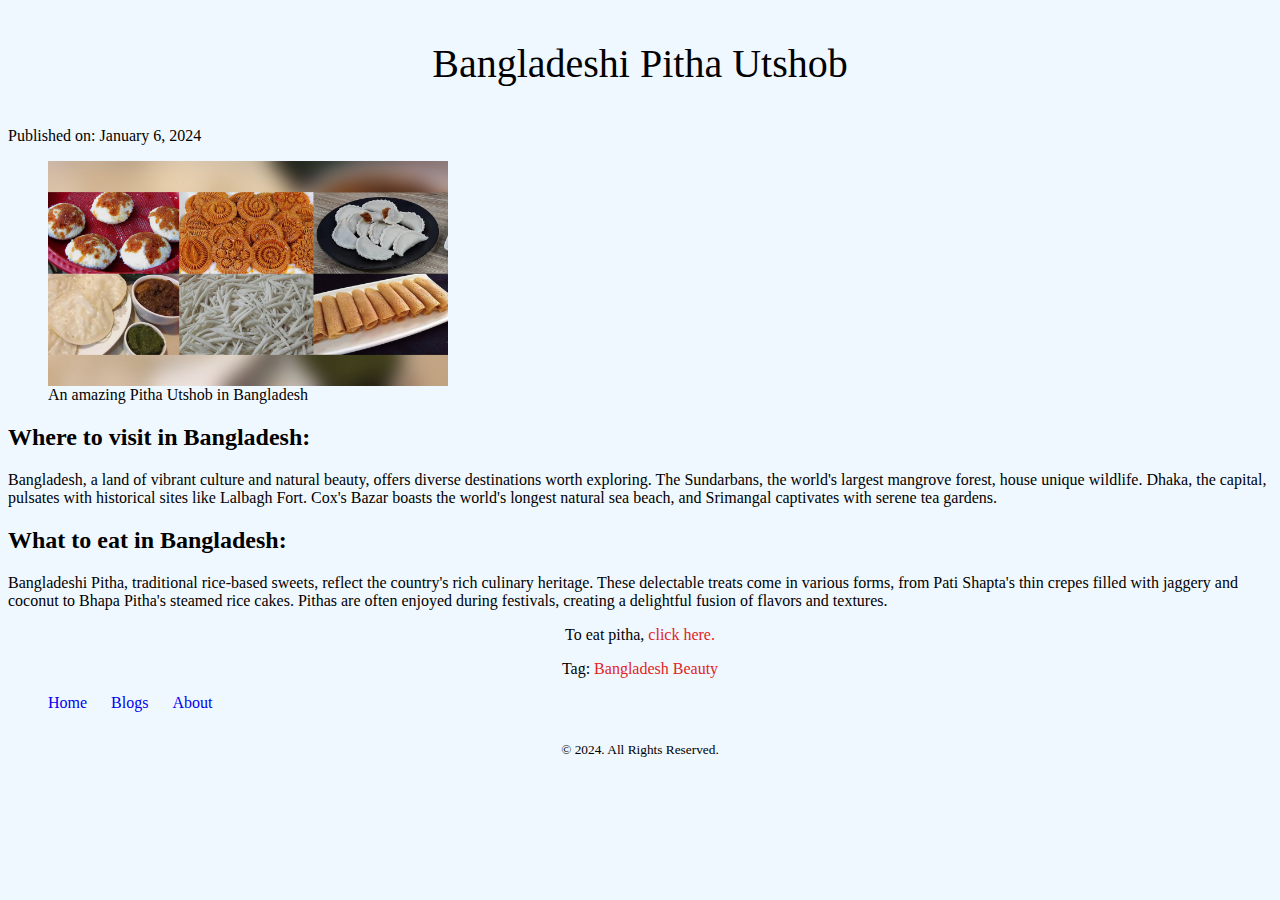
<file: index.html>
<!DOCTYPE html>
<html lang="en">

<head>
    <meta charset="UTF-8">
    <meta name="viewport" content="width=device-width, initial-scale=1.0">
    <title>My simple blogs</title>
    <link rel="stylesheet" href="Style/style.css">
    <link rel="shortcut icon" href="Images/pitha.jpg" type="image/x-icon">
</head>

<body>
    <header>
    </header>
    <main>
        <article>
            <header>
                <p id="a101">Bangladeshi Pitha Utshob</p>
                <p>Published on: <time datetime="2024-01-04">January 6, 2024</time> </p>
            </header>
            <figure>
                <img src="Images/pitha.jpg" alt="Pitha Utshob">
                <figcaption>An amazing Pitha Utshob in Bangladesh</figcaption>
            </figure>
            <section>
                <h2>Where to visit in Bangladesh:</h2>
                <p>Bangladesh, a land of vibrant culture and natural beauty, offers diverse destinations worth
                    exploring. The Sundarbans,
                    the world's largest mangrove forest, house unique wildlife. Dhaka, the capital, pulsates with
                    historical sites like
                    Lalbagh Fort. Cox's Bazar boasts the world's longest natural sea beach, and Srimangal captivates
                    with serene tea
                    gardens.</p>
            </section>
            <section>
                <h2>What to eat in Bangladesh:</h2>
                <p>Bangladeshi Pitha, traditional rice-based sweets, reflect the country's rich culinary heritage. These
                    delectable treats
                    come in various forms, from Pati Shapta's thin crepes filled with jaggery and coconut to Bhapa
                    Pitha's steamed rice
                    cakes. Pithas are often enjoyed during festivals, creating a delightful fusion of flavors and
                    textures.</p>
                <p style="text-align: center;">To eat pitha, <a href="pitha.html" target="_blank"">click here.</a></p>
            </section>
            <footer>
                <p style="text-align: center;">Tag: <a href="Kashmir.html">Bangladesh</a><a href="Beauty.html">
                        Beauty</a>
                </p>
            </footer>
        </article>
        <nav>
            <ul>
                <li><a href="home.html">Home</a></li>
                <li><a href="blog.html">Blogs</a></li>
                <li><a href="about.html">About</a></li>
            </ul>
        </nav>
    </main>
    <footer>
        <small>
            <p>
                &copy; 2024. All Rights Reserved.
            </p>
        </small>
    </footer>
</body>

</html>
</file>
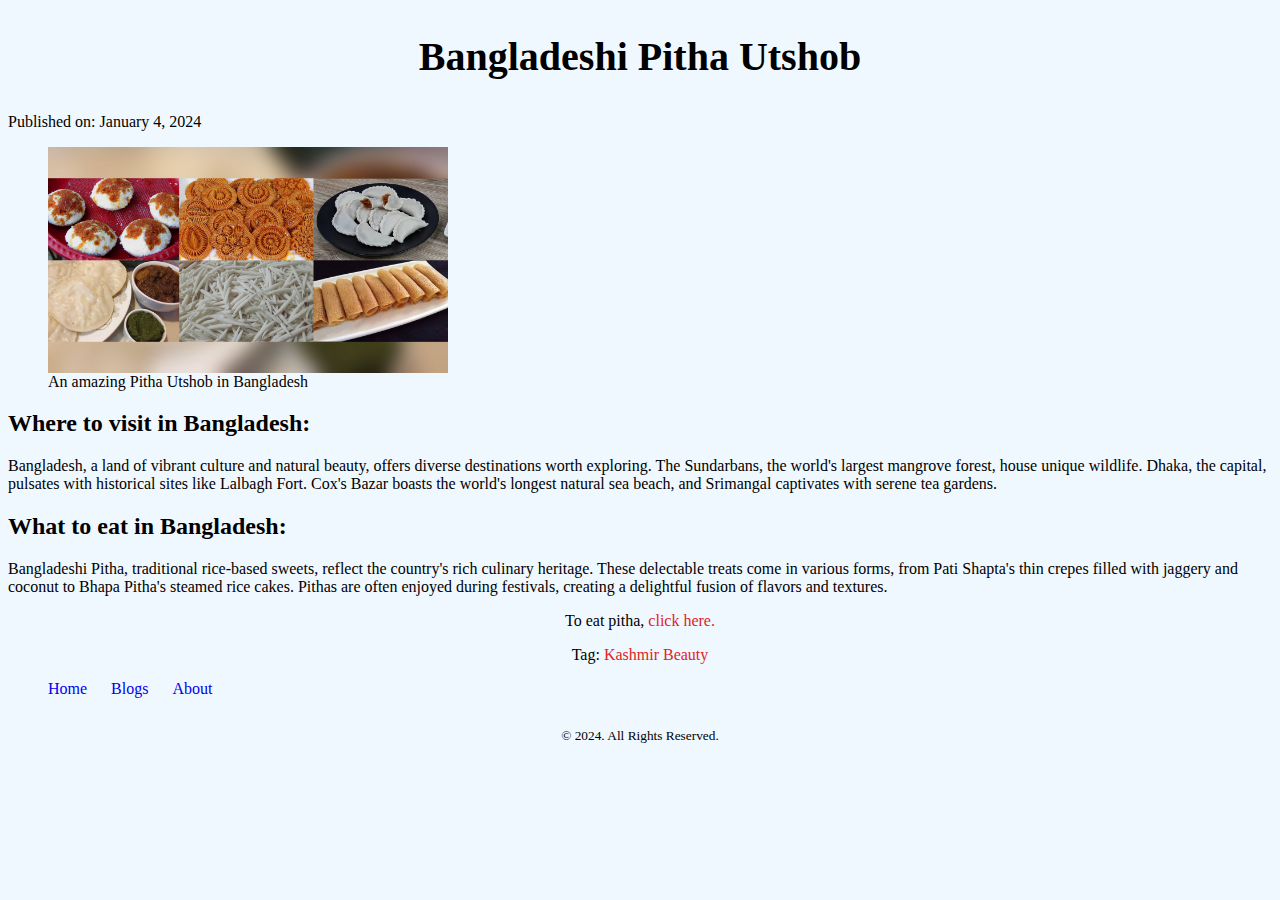
<file: HTML/index.html>
<!DOCTYPE html>
<html lang="en">

<head>
    <meta charset="UTF-8">
    <meta name="viewport" content="width=device-width, initial-scale=1.0">
    <title>My simple blogs</title>
    <link rel="stylesheet" href="../Style/style.css">
    <link rel="shortcut icon" href="/Images/pitha.jpg" type="image/x-icon">
</head>

<body>
    <header>
    </header>
    <main>
        <article>
            <header>
                <h2 style="font-size: 40px; text-align: center;">Bangladeshi Pitha Utshob</h2>
                <p>Published on: <time datetime="2024-01-04">January 4, 2024</time> </p>
            </header>
            <figure>
                <img src="/Images/pitha.jpg" alt="Pitha Utshob">
                <figcaption>An amazing Pitha Utshob in Bangladesh</figcaption>
            </figure>
            <section>
                <h2>Where to visit in Bangladesh:</h2>
                <p>Bangladesh, a land of vibrant culture and natural beauty, offers diverse destinations worth
                    exploring. The Sundarbans,
                    the world's largest mangrove forest, house unique wildlife. Dhaka, the capital, pulsates with
                    historical sites like
                    Lalbagh Fort. Cox's Bazar boasts the world's longest natural sea beach, and Srimangal captivates
                    with serene tea
                    gardens.</p>
            </section>
            <section>
                <h2>What to eat in Bangladesh:</h2>
                <p>Bangladeshi Pitha, traditional rice-based sweets, reflect the country's rich culinary heritage. These
                    delectable treats
                    come in various forms, from Pati Shapta's thin crepes filled with jaggery and coconut to Bhapa
                    Pitha's steamed rice
                    cakes. Pithas are often enjoyed during festivals, creating a delightful fusion of flavors and
                    textures.</p>
                <p style="text-align: center;">To eat pitha, <a href="pitha.html" target="_blank"
                        style="text-decoration: none;">click here.</a></p>
            </section>
            <footer>
                <p style="text-align: center;">Tag: <a href="Kashmir.html">Kashmir</a><a href="Beauty.html"> Beauty</a>
                </p>
            </footer>
        </article>
        <nav>
            <ul>
                <li><a href="home.html">Home</a></li>
                <li><a href="blog.html">Blogs</a></li>
                <li><a href="about.html">About</a></li>
            </ul>
        </nav>
    </main>
    <footer>
        <small>
            <p>
                &copy;
                2024. All Rights Reserved.
            </p>
        </small>
    </footer>
</body>

</html>
</file>
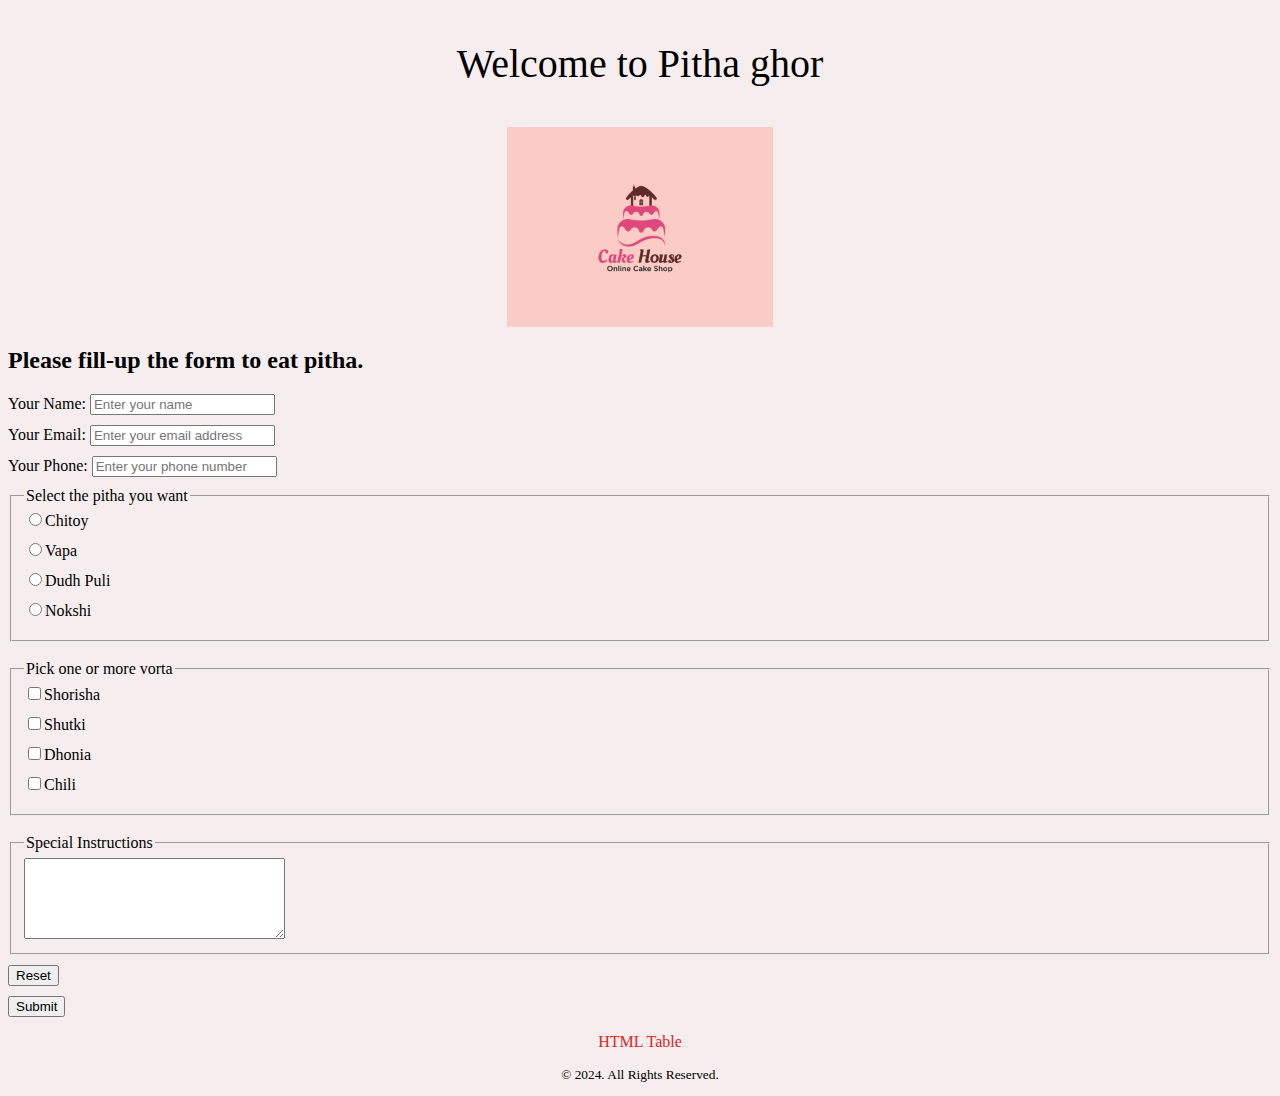
<file: pitha.html>
<!DOCTYPE html>
<html lang="en">

<head>
    <meta charset="UTF-8">
    <meta name="viewport" content="width=device-width, initial-scale=1.0">
    <title>Pitha Ghor</title>
    <link rel="stylesheet" href="Style/pitha.css">
    <link rel="shortcut icon" href="Images/cake_house_logo__driiblefinal_4x.jpg" type="image/x-icon">
</head>

<body>
    <header>
        <p>Welcome to Pitha ghor</p>
    </header>
    <main>
        <img src="Images/cake_house_logo__driiblefinal_4x.jpg" alt="Pitha Ghor">
        <h2>Please fill-up the form to eat pitha.</h2>
        <form action="https://formspree.io/f/mzbnbynr" method="post">
            <label for="name">
                Your Name:
                <input id="name" type="text" placeholder="Enter your name">
            </label>
            <label for="email">
                Your Email: <input id="email" type="email" placeholder="Enter your email address">
            </label>
            <label for="phone">
                Your Phone: <input type="number" id="phone" placeholder="Enter your phone number">
            </label>
            <fieldset>
                <legend>Select the pitha you want</legend>
                <label for="Chitoy">
                    <input type="radio" id="Chitoy">Chitoy
                </label>
                <label for="Vapa">
                    <input type="radio" name="pitha" id="Vapa">Vapa
                </label>
                <label for="Dudh Puli">
                    <input type="radio" id="Dudh Puli">Dudh Puli
                </label>
                <label for="Nokshi">
                    <input type="radio" id="Nokshi">Nokshi
                </label>
            </fieldset>
            <br>
            <fieldset>
                <legend>Pick one or more vorta</legend>
                <label for="Shorisha">
                    <input type="checkbox" id="Shorisha">Shorisha
                </label>
                <label for="Shutki">
                    <input type="checkbox" id="Shutki">Shutki
                </label>
                <label for="Dhonia">
                    <input type="checkbox" id="Dhonia">Dhonia
                </label>
                <label for="Chili">
                    <input type="checkbox" id="Chili">Chili
                </label>
            </fieldset>
            <br>
            <fieldset>
                <legend>Special Instructions</legend>
                <textarea name="Instructions" id="" cols="30" rows="5"></textarea>
            </fieldset>
            <input type="reset" value="Reset">
            <br>
            <input type="submit" value="Submit">
        </form>
        <p><a id="nai" href="table.html" target="_blank">HTML Table</a></p>
    </main>
    <footer>
        <small>
            <p>&copy; 2024. All Rights Reserved.</p>
        </small>
    </footer>
</body>

</html>
</file>
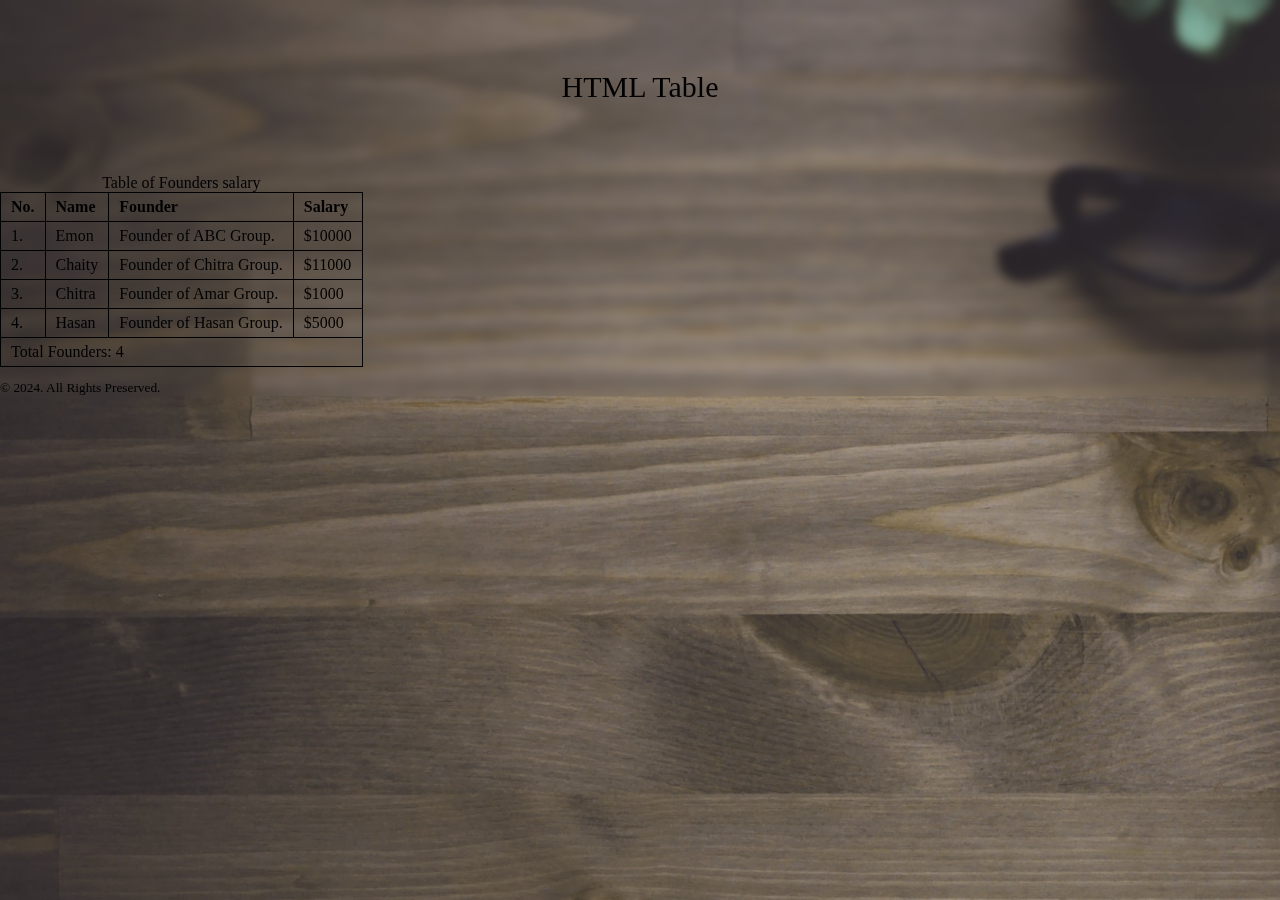
<file: table.html>
<!DOCTYPE html>
<html lang="en">

<head>
    <meta charset="UTF-8">
    <meta name="viewport" content="width=device-width, initial-scale=1.0">
    <title>HTML Table</title>
    <link rel="shortcut icon" href="Images/Color Table.jpg" type="image/x-icon">
    <link rel="stylesheet" href="Style/table.css">
</head>

<body>
    <header>
        <p>HTML Table</p>
    </header>
    <main>
        <table>
            <caption>Table of Founders salary</caption>
            <thead>
                <th>No.</th>
                <th>Name</th>
                <th>Founder</th>
                <th>Salary</th>
            </thead>
            <tbody>
                <tr>
                    <td>1.</td>
                    <td>Emon</td>
                    <td>Founder of ABC Group.</td>
                    <td>$10000</td>
                </tr>
                <tr>
                    <td>2.</td>
                    <td>Chaity</td>
                    <td>Founder of Chitra Group.</td>
                    <td>$11000</td>
                </tr>
                <tr>
                    <td>3.</td>
                    <td>Chitra</td>
                    <td>Founder of Amar Group.</td>
                    <td>$1000</td>
                </tr>
                <tr>
                    <td>4.</td>
                    <td>Hasan</td>
                    <td>Founder of Hasan Group.</td>
                    <td>$5000</td>
                </tr>
            </tbody>
            <tfoot>
                <td colspan="4">Total Founders: 4</td>
            </tfoot>
        </table>
    </main>
    <footer>
        <small>
            <p>&copy; 2024. All Rights Preserved.</p>
        </small>
    </footer>
</body>

</html>
</file>
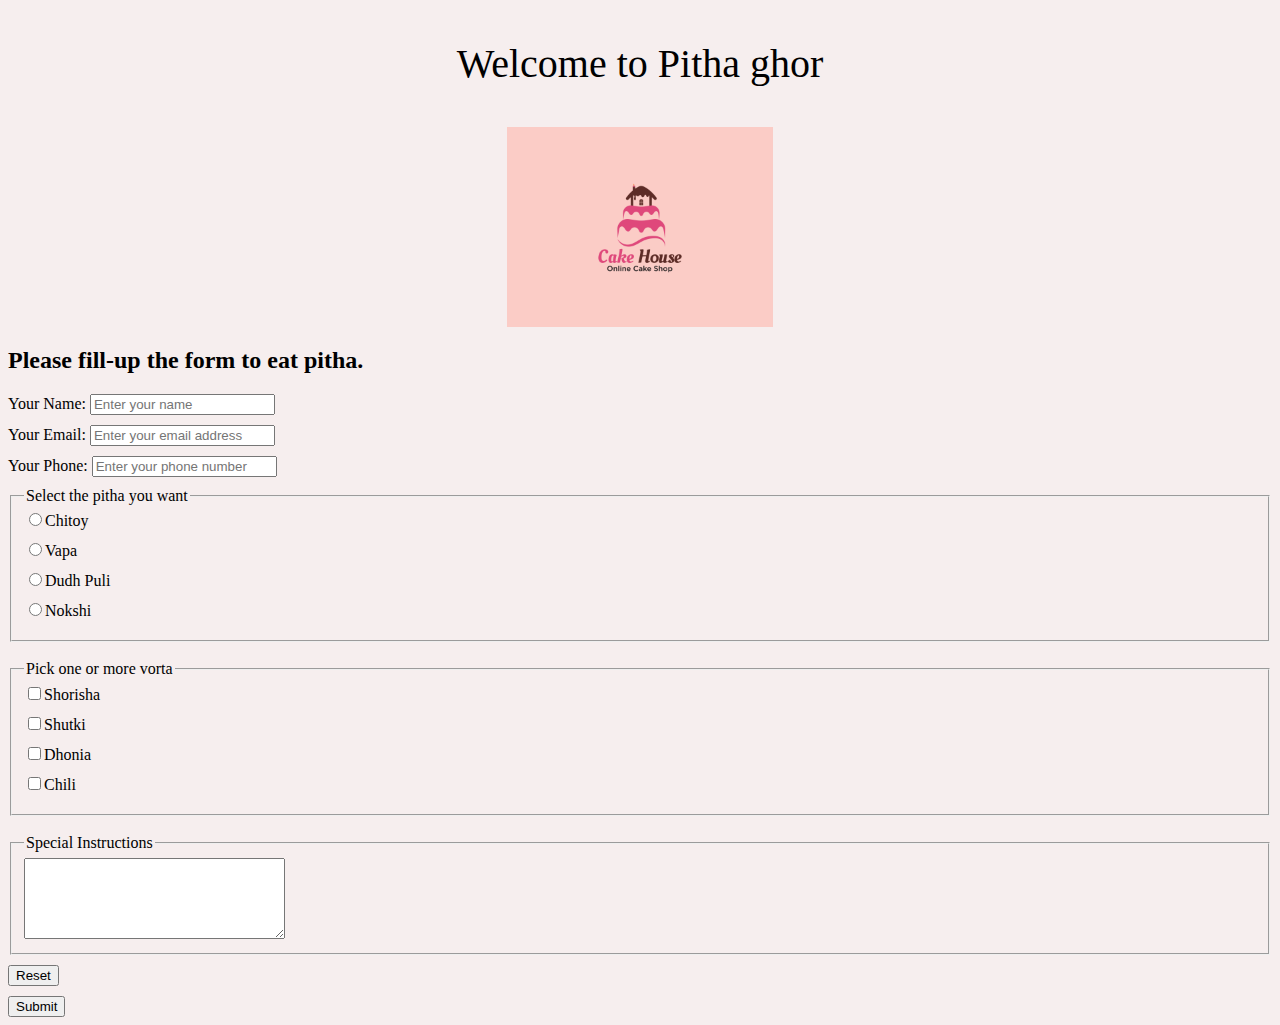
<file: HTML/pitha.html>
<!DOCTYPE html>
<html lang="en">

<head>
    <meta charset="UTF-8">
    <meta name="viewport" content="width=device-width, initial-scale=1.0">
    <title>Pitha Ghor</title>
    <link rel="stylesheet" href="../Style/pitha.css">
    <link rel="shortcut icon" href="/Images/cake_house_logo__driiblefinal_4x.jpg" type="image/x-icon">
</head>

<body>
    <header>
        <p>Welcome to Pitha ghor</p>
        <img src="/Images/cake_house_logo__driiblefinal_4x.jpg">
    </header>
    <main>
        <h2>Please fill-up the form to eat pitha.</h2>
        <form>
            <label for="name">
                Your Name:
                <input id="name" type="text" placeholder="Enter your name">
            </label>
            <label for="email">
                Your Email: <input id="email" type="email" placeholder="Enter your email address">
            </label>
            <label for="phone">
                Your Phone: <input type="number" id="phone" placeholder="Enter your phone number">
            </label>
            <fieldset>
                <legend>Select the pitha you want</legend>
                <label for="Chitoy">
                    <input type="radio" id="Chitoy">Chitoy
                </label>
                <label for="Vapa">
                    <input type="radio" name="pitha" id="Vapa">Vapa
                </label>
                <label for="Dudh Puli">
                    <input type="radio" id="Dudh Puli">Dudh Puli
                </label>
                <label for="Nokshi">
                    <input type="radio" id="Nokshi">Nokshi
                </label>
            </fieldset>
            <br>
            <fieldset>
                <legend>Pick one or more vorta</legend>
                <label for="Shorisha">
                    <input type="checkbox" id="Shorisha">Shorisha
                </label>
                <label for="Shutki">
                    <input type="checkbox" id="Shutki">Shutki
                </label>
                <label for="Dhonia">
                    <input type="checkbox" id="Dhonia">Dhonia
                </label>
                <label for="Chili">
                    <input type="checkbox" id="Chili">Chili
                </label>
            </fieldset>
            <br>
            <fieldset>
                <legend>Special Instructions</legend>
                <textarea name="Instructions" id="" cols="30" rows="5"></textarea>
            </fieldset>
            <input type="reset" value="Reset">
            <br>
            <input type="submit" value="Submit">
        </form>
    </main>
    <footer>

    </footer>
</body>

</html>
</file>
<file: Style/style.css>
body{
    background-color: aliceblue;
}
#a101{
    font-size: 40px;
    text-align: center;
    font-family: cursive;
}
nav > ul > li{
    display: inline;
    margin-right: 20px;
}
nav li > a{
    text-decoration: none;
}
footer > small > p{
    margin-top: 30px;
    text-align: center;
}
footer > p > a{
    color: rgb(224, 36, 36);
}
footer > p > a:hover{
    background-color: rgb(160, 235, 235);
}
footer a{
    text-decoration: none;
}
img{
    width: 400px;
    display: block;
}
article > section > p > a{
    text-decoration: none;
    color: rgb(224, 36, 36);
}
article > section > p > a:hover{
    background-color: rgb(160, 235, 235);
}
</file>
<file: Style/pitha.css>
body{
    background-color: rgb(246, 238, 238);
}
header > p{
    text-align: center;
    font-size: 40px;
    font-family: cursive;
}
label{
    display: block;
    margin-bottom: 10px;
}
img{
    height: 200px;
    display: block;
    margin-left: auto;
    margin-right: auto
}
main > form > input{
    margin-top: 10px;
}
main > p{
    text-align: center;
}
main > p > a{
    color: rgb(224, 36, 36);
    text-decoration: none;
}
main > p > a:hover{
    background-color: rgb(160, 235, 235);
}
footer > small > p{
    text-align: center;
}
</file>
<file: Style/table.css>
body{
    margin: 0;
    background-image: url('../Images/Black-&-White-Table.jpg');
    backdrop-filter: blur(5px);
}
table{
    border-collapse: collapse;
}
th{
    text-align: left;
}
td, th{
    padding: 5px 10px;
    border: 1px solid black;
}
header > p{
    margin: 0;
    padding: 70px;
    font-size: 30px;
    font-family: cursive;
    text-align: center;
}
</file>
